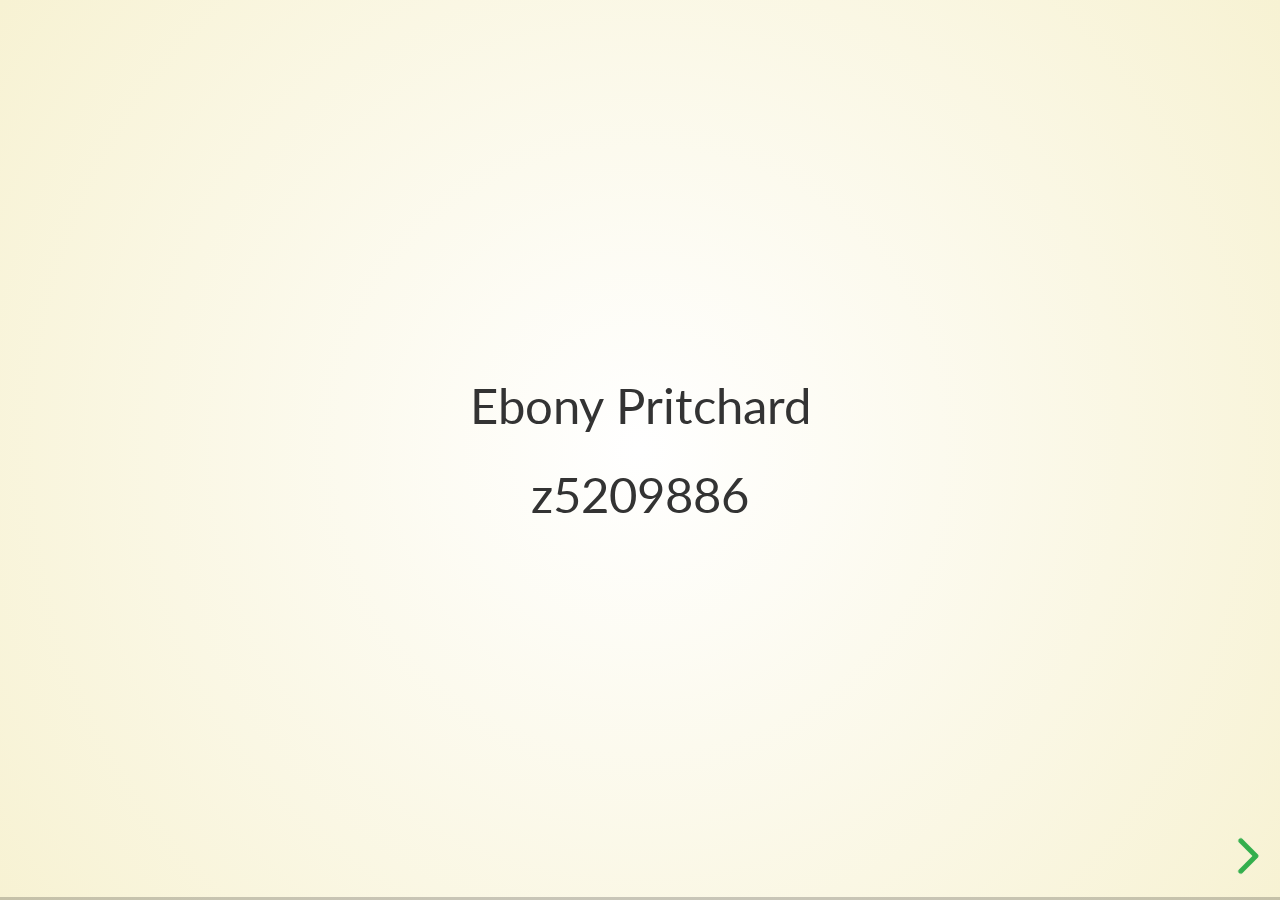
<file: index.html>
<!doctype html>
<html>
	<head>
		<meta charset="utf-8">
		<meta name="viewport" content="width=device-width, initial-scale=1.0, maximum-scale=1.0, user-scalable=no">

		<title>Ebony Pritchard - Presentation</title>

		<link rel="stylesheet" href="css/reveal.css">
		<link rel="stylesheet" href="css/theme/beige.css">

		<!-- Theme used for syntax highlighting of code -->
		<link rel="stylesheet" href="lib/css/zenburn.css">

		<!-- Printing and PDF exports -->
		<script>
			var link = document.createElement( 'link' );
			link.rel = 'stylesheet';
			link.type = 'text/css';
			link.href = window.location.search.match( /print-pdf/gi ) ? 'css/print/pdf.css' : 'css/print/paper.css';
			document.getElementsByTagName( 'head' )[0].appendChild( link );
		</script>

		<style type="text/css">
		.contain{
			background-size: contain !important;
		}
		</style>

	</head>
	<body>
		<div class="reveal">
			<div class="slides">
				<section>
					<p>Ebony Pritchard</p>
					<p>z5209886</p>

				</section>
				<section class="contain" data-background="Images/MoneyShot.png"></section>
				<section>Children Of Men</section>
				<section class="contain" data-background="Images/COM.png"></section>
				<section>Inspiration</section>
				<section class="contain" data-background="Images/COM_INSPO1.jpg"></section>
				<section class="contain" data-background="Images/COM_INSPO2.jpg"></section>
				<section class="contain" data-background="Images/COM_INSPO3.jpg"></section>
				<section>
					<p>Concepts</p>
					<p>Dichotomy of the beautiful and disgusting nature of humanity</p>
				</section>
				<section>Location</section>
				<section>
					
					<a href="#" class="navigate-down">
						<img width="725" height="800" data-src="Images/Map.png" alt="Down arrow">
					</a>

				</section>

				<section class="contain" data-background="Images/3.PNG"></section>

				<section>Floor Plan</section>
				<section class="contain" data-background="Images/Floor Plan2.png"></section>
				<section class="contain" data-background="Images/Floor Plan.png"></section>

				<section>Top View</section>
				<section>
					
					<a href="#" class="navigate-down">
						<img width="750" height="700" data-src="Images/CaptureTop.png" alt="Down arrow">
					</a>

				</section>

				<section>Flowers</section>
				<section class="contain" data-background="Images/Capture.PNG"></section>

				<section>Elevations</section>
				<section class="contain" data-background="Images/CaptureSide3.png"></section>
				<section class="contain" data-background="Images/CaptureSide1.png"></section>
				<section class="contain" data-background="Images/CaptureSide4.png"></section>
				<section class="contain" data-background="Images/Cinema Perspective View.png"></section>

				<section>Sections</section>
				<section class="contain" data-background="Images/Section1.png"></section>

				<section class="contain" data-background="Images/SectionCinema1.png"></section>

				<section class="contain" data-background="Images/SectionCinema.png"></section>

				<section>Final Building</section>
				<section class="contain" data-background="Images/GenRen.png"></section>

				<section class="contain" data-background="Images/MoneyShot.png"></section>

				<section class="contain" data-background="Images/MoneyShot2.png"></section>

			</div>
		</div>

		<script src="lib/js/head.min.js"></script>
		<script src="js/reveal.js"></script>

		<script>
			// More info about config & dependencies:
			// - https://github.com/hakimel/reveal.js#configuration
			// - https://github.com/hakimel/reveal.js#dependencies
			Reveal.initialize({
				dependencies: [
					{ src: 'plugin/markdown/marked.js' },
					{ src: 'plugin/markdown/markdown.js' },
					{ src: 'plugin/notes/notes.js', async: true },
					{ src: 'plugin/highlight/highlight.js', async: true, callback: function() { hljs.initHighlightingOnLoad(); } }
				]
			});
		</script>
	</body>
</html>
</file>
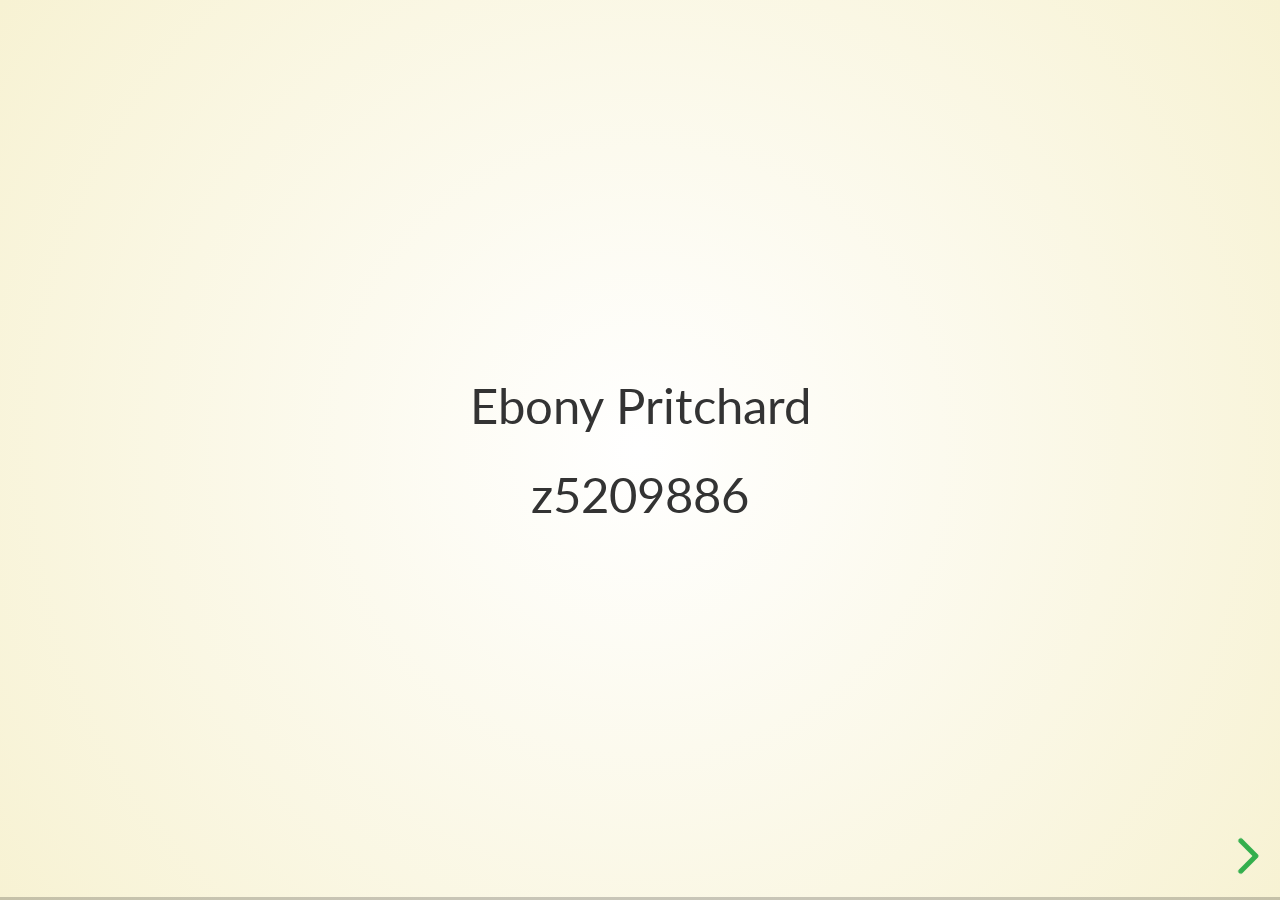
<file: Presentation.html>
<!doctype html>
<html>
	<head>
		<meta charset="utf-8">
		<meta name="viewport" content="width=device-width, initial-scale=1.0, maximum-scale=1.0, user-scalable=no">

		<title>Ebony Pritchard - Presentation</title>

		<link rel="stylesheet" href="css/reveal.css">
		<link rel="stylesheet" href="css/theme/beige.css">

		<!-- Theme used for syntax highlighting of code -->
		<link rel="stylesheet" href="lib/css/zenburn.css">

		<!-- Printing and PDF exports -->
		<script>
			var link = document.createElement( 'link' );
			link.rel = 'stylesheet';
			link.type = 'text/css';
			link.href = window.location.search.match( /print-pdf/gi ) ? 'css/print/pdf.css' : 'css/print/paper.css';
			document.getElementsByTagName( 'head' )[0].appendChild( link );
		</script>

		<style type="text/css">
		.contain{
			background-size: contain !important;
		}
		</style>

	</head>
	<body>
		<div class="reveal">
			<div class="slides">
				<section>
					<p>Ebony Pritchard</p>
					<p>z5209886</p>

				</section>
				<section class="contain" data-background="Images/MoneyShot.png"></section>
				<section>Children Of Men</section>
				<section class="contain" data-background="Images/COM.png"></section>
				<section>Inspiration</section>
				<section class="contain" data-background="Images/COM_INSPO1.jpg"></section>
				<section class="contain" data-background="Images/COM_INSPO2.jpg"></section>
				<section>
					<p>Concepts</p>
					<p>Dichotomy of the beautiful and disgusting nature of humanity</p>
				</section>
				<section>Location</section>
				<section>
					
					<a href="#" class="navigate-down">
						<img width="700" height="800" data-src="Images/Map.png" alt="Down arrow">
					</a>

				</section>

				<section class="contain" data-background="Images/3.png"></section>

				<section>Floor Plan</section>
				<section class="contain" data-background="Images/Floor Plan2.png"></section>
				<section class="contain" data-background="Images/Floor Plan.png"></section>

				<section>Top View</section>
				<section>
					
					<a href="#" class="navigate-down">
						<img width="750" height="700" data-src="Images/CaptureTop.png" alt="Down arrow">
					</a>

				</section>

				<section>Flowers</section>
				<section class="contain" data-background="Images/Capture.png"></section>

				<section>Elevations</section>
				<section class="contain" data-background="Images/CaptureSide3.png"></section>
				<section class="contain" data-background="Images/CaptureSide1.png"></section>
				<section class="contain" data-background="Images/CaptureSide4.png"></section>
				<section class="contain" data-background="Images/Cinema Perspective View.png"></section>

				<section>Sections</section>
				<section class="contain" data-background="Images/Section1.png"></section>

				<section class="contain" data-background="Images/SectionCinema1.png"></section>

				<section class="contain" data-background="Images/SectionCinema.png"></section>

				<section>Final Building</section>
				<section class="contain" data-background="Images/GenRen.png"></section>

				<section class="contain" data-background="Images/MoneyShot.png"></section>

				<section class="contain" data-background="Images/MoneyShot2.png"></section>

			</div>
		</div>

		<script src="lib/js/head.min.js"></script>
		<script src="js/reveal.js"></script>

		<script>
			// More info about config & dependencies:
			// - https://github.com/hakimel/reveal.js#configuration
			// - https://github.com/hakimel/reveal.js#dependencies
			Reveal.initialize({
				dependencies: [
					{ src: 'plugin/markdown/marked.js' },
					{ src: 'plugin/markdown/markdown.js' },
					{ src: 'plugin/notes/notes.js', async: true },
					{ src: 'plugin/highlight/highlight.js', async: true, callback: function() { hljs.initHighlightingOnLoad(); } }
				]
			});
		</script>
	</body>
</html>
</file>
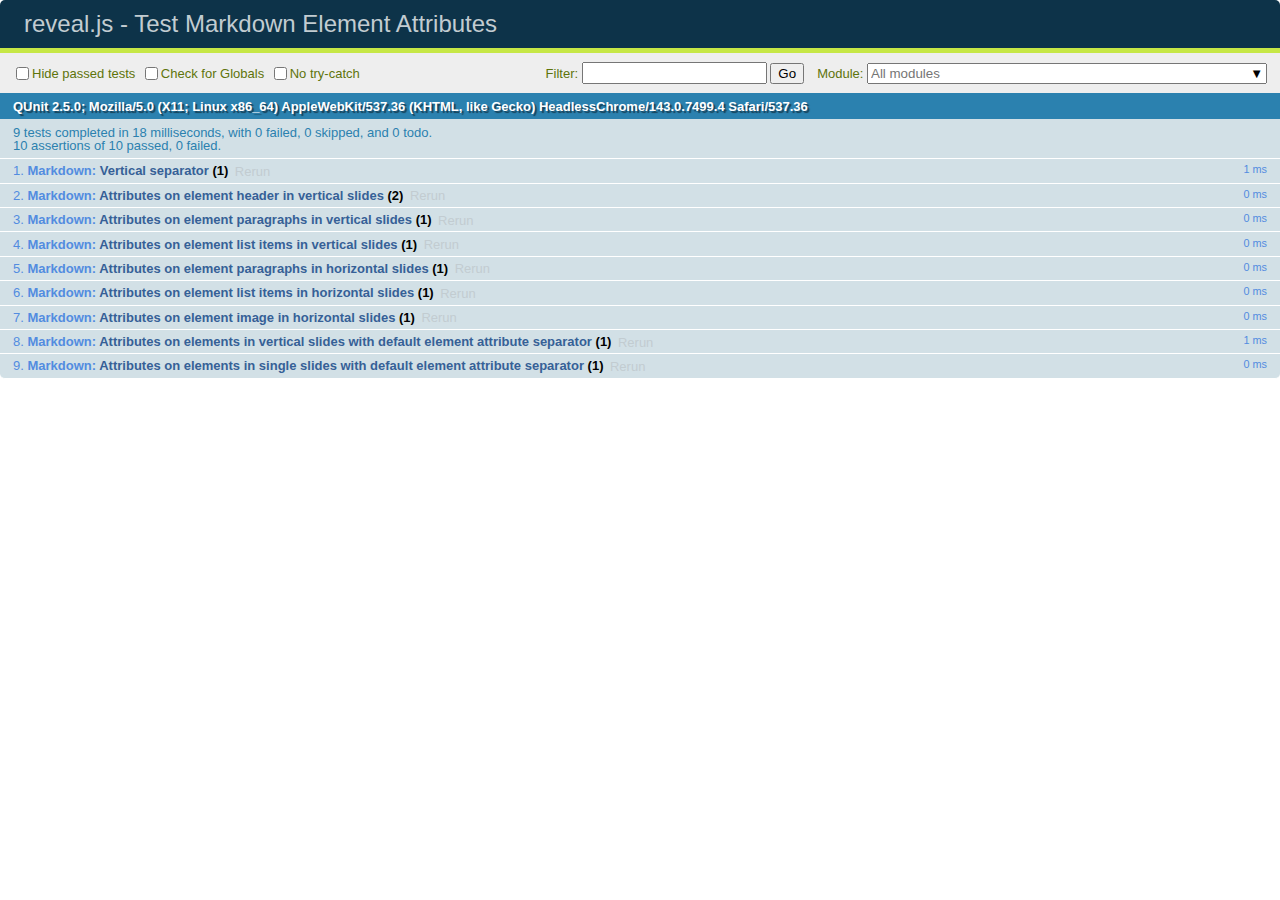
<file: test/test-markdown-element-attributes.html>
<!doctype html>
<html lang="en">

	<head>
		<meta charset="utf-8">

		<title>reveal.js - Test Markdown Element Attributes</title>

		<link rel="stylesheet" href="../css/reveal.css">
		<link rel="stylesheet" href="qunit-2.5.0.css">
	</head>

	<body style="overflow: auto;">

		<div id="qunit"></div>
		<div id="qunit-fixture"></div>

		<div class="reveal" style="display: none;">

			<div class="slides">

				<!-- <section data-markdown="example.md" data-separator="^\n\n\n" data-separator-vertical="^\n\n"></section> -->

				<!-- Slides are separated by newline + three dashes + newline, vertical slides identical but two dashes -->
				<section data-markdown data-separator="^\n---\n$" data-separator-vertical="^\n--\n$" data-element-attributes="{_\s*?([^}]+?)}">>
					<script type="text/template">
						## Slide 1.1
						<!-- {_class="fragment fade-out" data-fragment-index="1"} -->

						--

						## Slide 1.2
						<!-- {_class="fragment shrink"} -->

						Paragraph 1
						<!-- {_class="fragment grow"} -->

						Paragraph 2
						<!-- {_class="fragment grow"} -->

						- list item 1 <!-- {_class="fragment grow"} -->
						- list item 2 <!-- {_class="fragment grow"} -->
						- list item 3 <!-- {_class="fragment grow"} -->


						---

						## Slide 2


						Paragraph 1.2  
						multi-line <!-- {_class="fragment highlight-red"} -->

						Paragraph 2.2 <!-- {_class="fragment highlight-red"} -->

						Paragraph 2.3 <!-- {_class="fragment highlight-red"} -->

						Paragraph 2.4 <!-- {_class="fragment highlight-red"} -->

						- list item 1 <!-- {_class="fragment highlight-green"} -->
						- list item 2<!-- {_class="fragment highlight-green"} -->
						- list item 3<!-- {_class="fragment highlight-green"} -->
						- list item 4
						<!-- {_class="fragment highlight-green"} -->
						- list item 5<!-- {_class="fragment highlight-green"} -->

						Test

						![Example Picture](examples/assets/image2.png)
						<!-- {_class="reveal stretch"} -->

					</script>
				</section>



				<section 	data-markdown data-separator="^\n\n\n"
									data-separator-vertical="^\n\n"
									data-separator-notes="^Note:"
									data-charset="utf-8">
					<script type="text/template">
						# Test attributes in Markdown with default separator
						## Slide 1 Def <!-- .element: class="fragment highlight-red" data-fragment-index="1" -->


						## Slide 2 Def
						<!-- .element: class="fragment highlight-red" -->

					</script>
				</section>

				<section data-markdown>
				  <script type="text/template">
					## Hello world
					A paragraph
					<!-- .element: class="fragment highlight-blue" -->
				  </script>
				</section>

				<section data-markdown>
				  <script type="text/template">
					## Hello world

					Multiple  
					Line
					<!-- .element: class="fragment highlight-blue" -->
				  </script>
				</section>

				<section data-markdown>
				  <script type="text/template">
					## Hello world

					Test<!-- .element: class="fragment highlight-blue" -->

					More Test
				  </script>
				</section>


			</div>

		</div>

		<script src="../lib/js/head.min.js"></script>
		<script src="../js/reveal.js"></script>
		<script src="../plugin/markdown/marked.js"></script>
		<script src="../plugin/markdown/markdown.js"></script>
		<script src="qunit-2.5.0.js"></script>

		<script src="test-markdown-element-attributes.js"></script>

	</body>
</html>
</file>
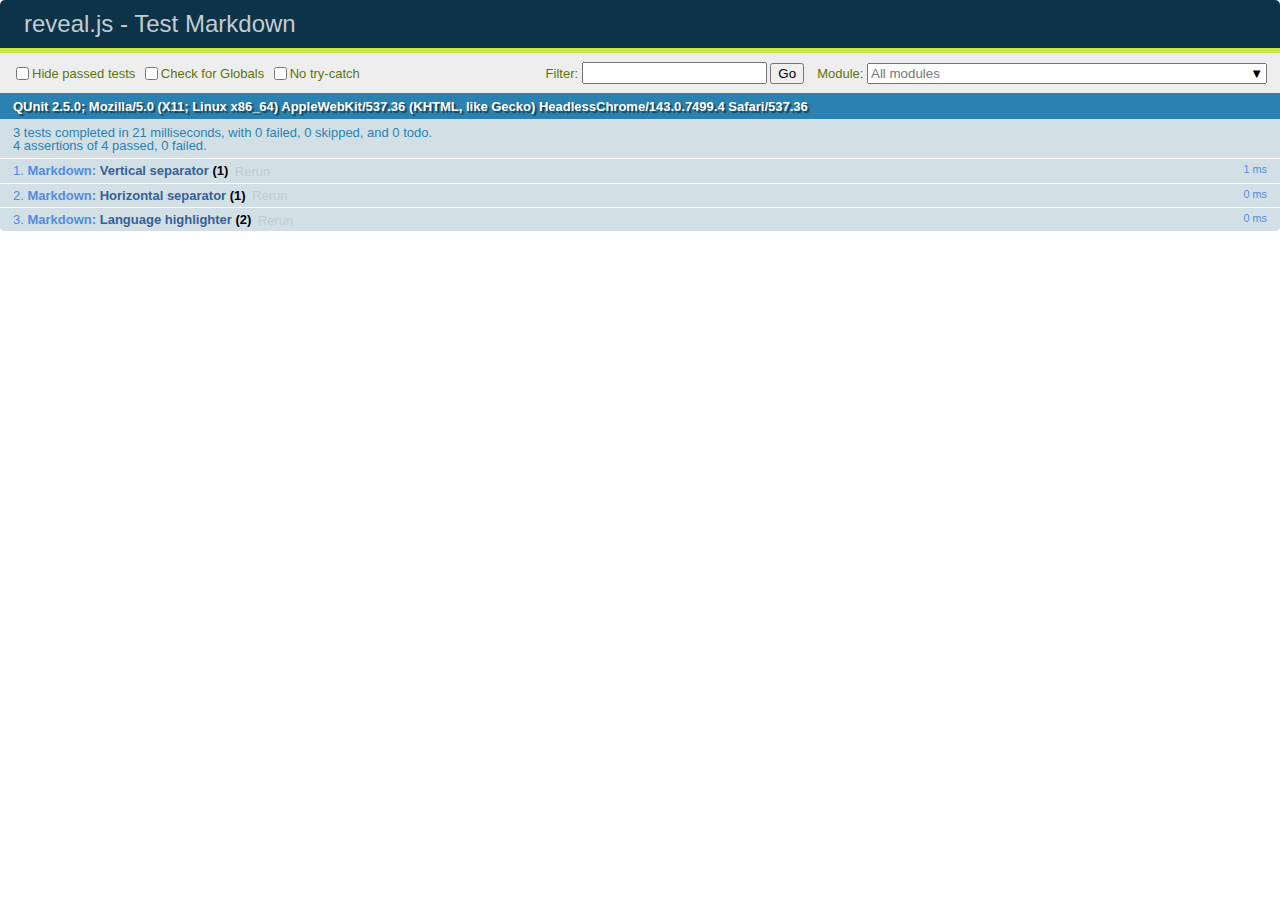
<file: test/test-markdown-external.html>
<!doctype html>
<html lang="en">

	<head>
		<meta charset="utf-8">

		<title>reveal.js - Test Markdown</title>

		<link rel="stylesheet" href="../css/reveal.css">
		<link rel="stylesheet" href="qunit-2.5.0.css">
	</head>

	<body style="overflow: auto;">

		<div id="qunit"></div>
  		<div id="qunit-fixture"></div>

		<div class="reveal" style="display: none;">

			<div class="slides">
				<section data-markdown="simple.md" data-separator="^\r?\n\r?\n\r?\n" data-separator-vertical="^\r?\n\r?\n"></section>
			</div>

		</div>

		<script src="../lib/js/head.min.js"></script>
		<script src="../js/reveal.js"></script>
		<script src="../plugin/highlight/highlight.js"></script>
		<script src="../plugin/markdown/marked.js"></script>
		<script src="../plugin/markdown/markdown.js"></script>
		<script src="qunit-2.5.0.js"></script>

		<script src="test-markdown-external.js"></script>

	</body>
</html>
</file>
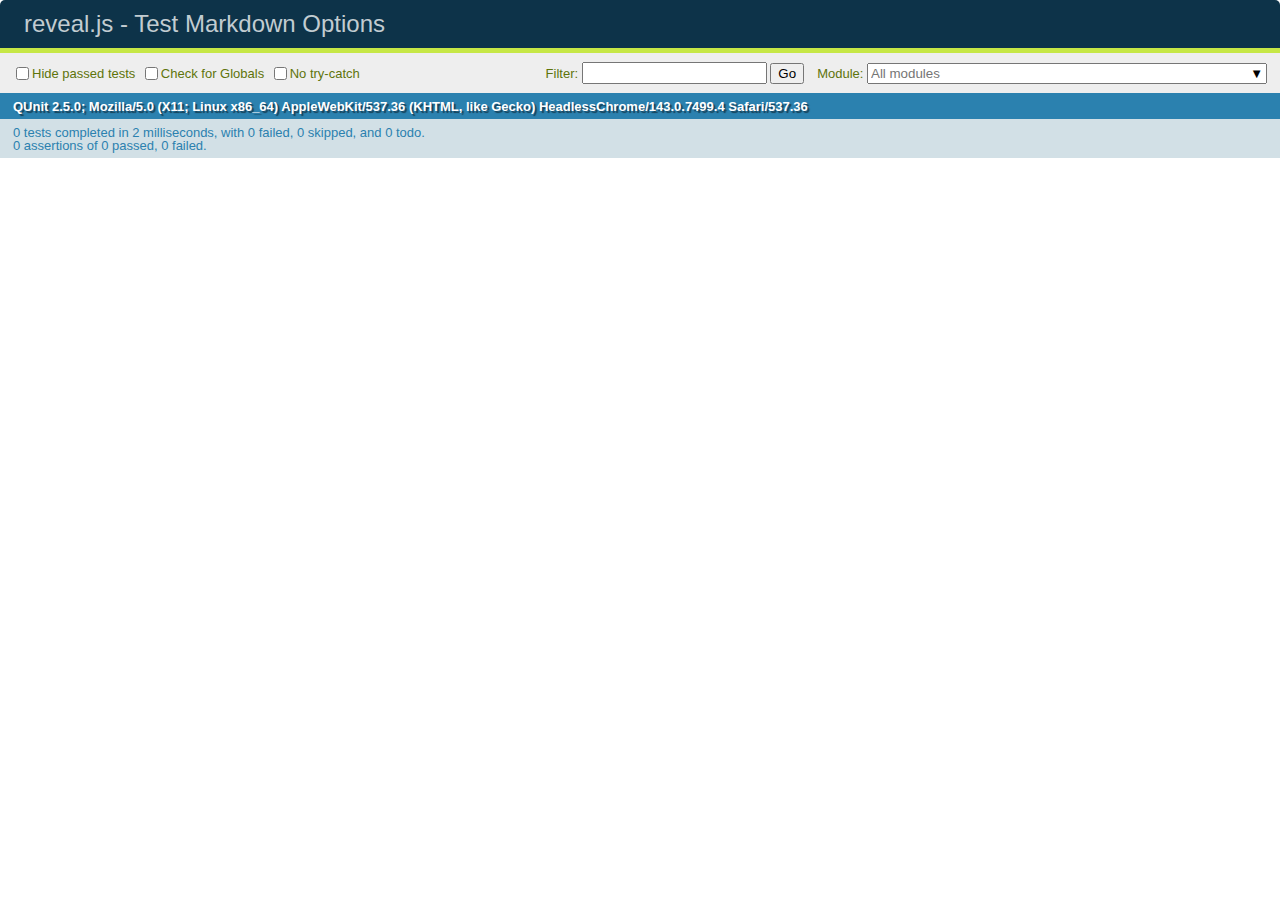
<file: test/test-markdown-options.html>
<!doctype html>
<html lang="en">

	<head>
		<meta charset="utf-8">

		<title>reveal.js - Test Markdown Options</title>

		<link rel="stylesheet" href="../css/reveal.css">
		<link rel="stylesheet" href="qunit-2.5.0.css">
	</head>

	<body style="overflow: auto;">

		<div id="qunit"></div>
		<div id="qunit-fixture"></div>

		<div class="reveal" style="display: none;">

			<div class="slides">

				<section data-markdown>
					<script type="text/template">
						## Testing Markdown Options

						This "slide" should contain 'smart' quotes.
					</script>
				</section>

			</div>

		</div>

		<script src="../lib/js/head.min.js"></script>
		<script src="../js/reveal.js"></script>
		<script src="qunit-2.5.0.js"></script>

		<script src="test-markdown-options.js"></script>

	</body>
</html>
</file>
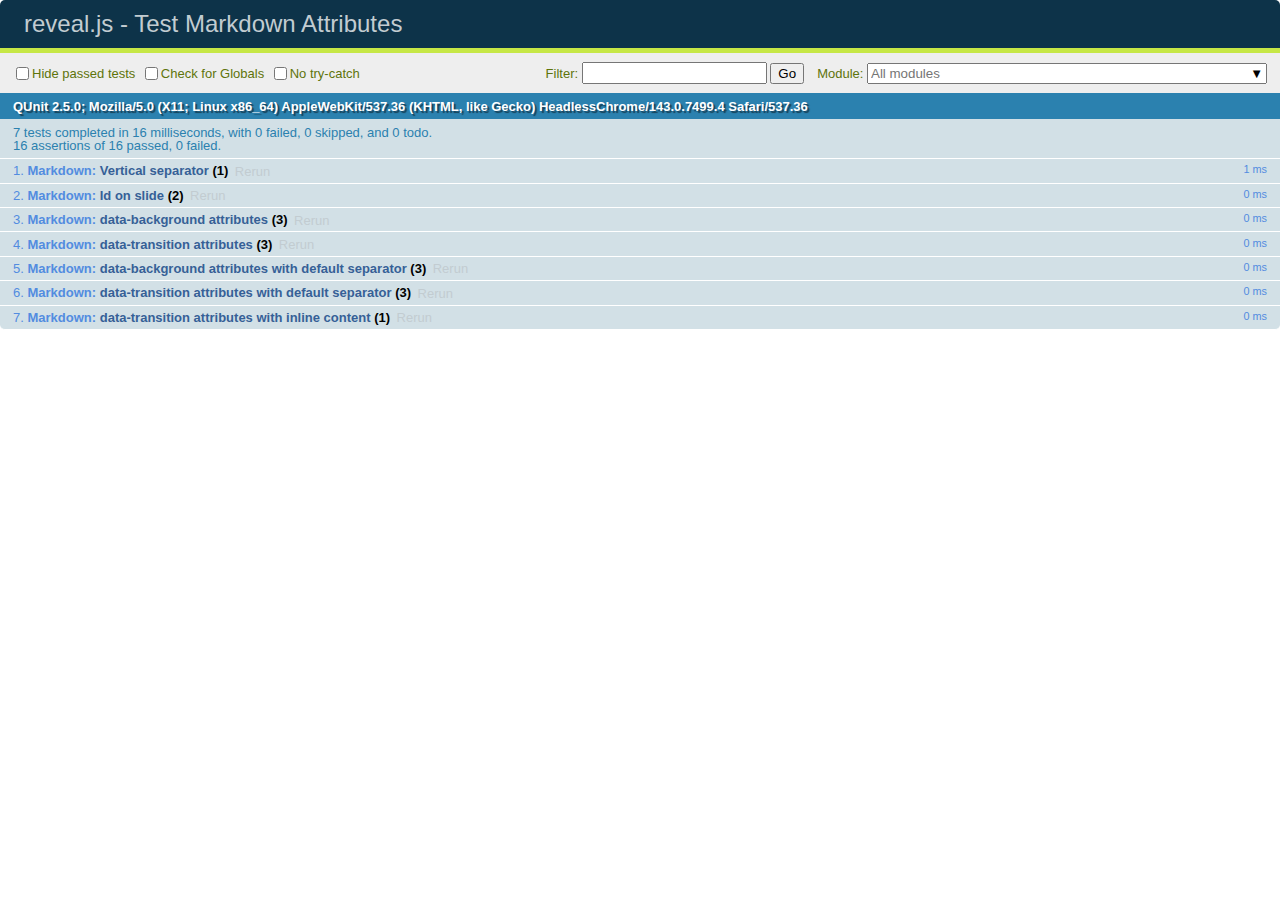
<file: test/test-markdown-slide-attributes.html>
<!doctype html>
<html lang="en">

	<head>
		<meta charset="utf-8">

		<title>reveal.js - Test Markdown Attributes</title>

		<link rel="stylesheet" href="../css/reveal.css">
		<link rel="stylesheet" href="qunit-2.5.0.css">
	</head>

	<body style="overflow: auto;">

		<div id="qunit"></div>
		<div id="qunit-fixture"></div>

		<div class="reveal" style="display: none;">

			<div class="slides">

				<!-- <section data-markdown="example.md" data-separator="^\n\n\n" data-separator-vertical="^\n\n"></section> -->

				<!-- Slides are separated by three lines, vertical slides by two lines, attributes are one any line starting with (spaces and) two dashes -->
				<section 	data-markdown data-separator="^\n\n\n"
									data-separator-vertical="^\n\n"
									data-separator-notes="^Note:"
									data-attributes="--\s(.*?)$"
									data-charset="utf-8">
					<script type="text/template">
						# Test attributes in Markdown
						## Slide 1



						## Slide 2
						<!-- -- id="slide2" data-transition="zoom" data-background="#A0C66B" -->


						## Slide 2.1
						<!-- -- data-background="#ff0000" data-transition="fade" -->


						## Slide 2.2
						[Link to Slide2](#/slide2)



						## Slide 3
						<!-- -- data-transition="zoom" data-background="#C6916B" -->



						## Slide 4
					</script>
				</section>

				<section 	data-markdown data-separator="^\n\n\n"
									data-separator-vertical="^\n\n"
									data-separator-notes="^Note:"
									data-charset="utf-8">
					<script type="text/template">
						# Test attributes in Markdown with default separator
						## Slide 1 Def



						## Slide 2 Def
						<!-- .slide: id="slide2def" data-transition="concave" data-background="#A7C66B" -->


						## Slide 2.1 Def
						<!-- .slide: data-background="#f70000" data-transition="page" -->


						## Slide 2.2 Def
						[Link to Slide2](#/slide2def)



						## Slide 3 Def
						<!-- .slide: data-transition="concave" data-background="#C7916B" -->



						## Slide 4
					</script>
				</section>

				<section data-markdown>
					<script type="text/template">
						<!-- .slide: data-background="#ff0000" -->
						## Hello world
					</script>
				</section>

				<section data-markdown>
					<script type="text/template">
						## Hello world
						<!-- .slide: data-background="#ff0000" -->
					</script>
				</section>

				<section data-markdown>
					<script type="text/template">
						## Hello world

						Test
						<!-- .slide: data-background="#ff0000" -->

						More Test
					</script>
				</section>

			</div>

		</div>

		<script src="../lib/js/head.min.js"></script>
		<script src="../js/reveal.js"></script>
		<script src="../plugin/markdown/marked.js"></script>
		<script src="../plugin/markdown/markdown.js"></script>
		<script src="qunit-2.5.0.js"></script>

		<script src="test-markdown-slide-attributes.js"></script>

	</body>
</html>
</file>
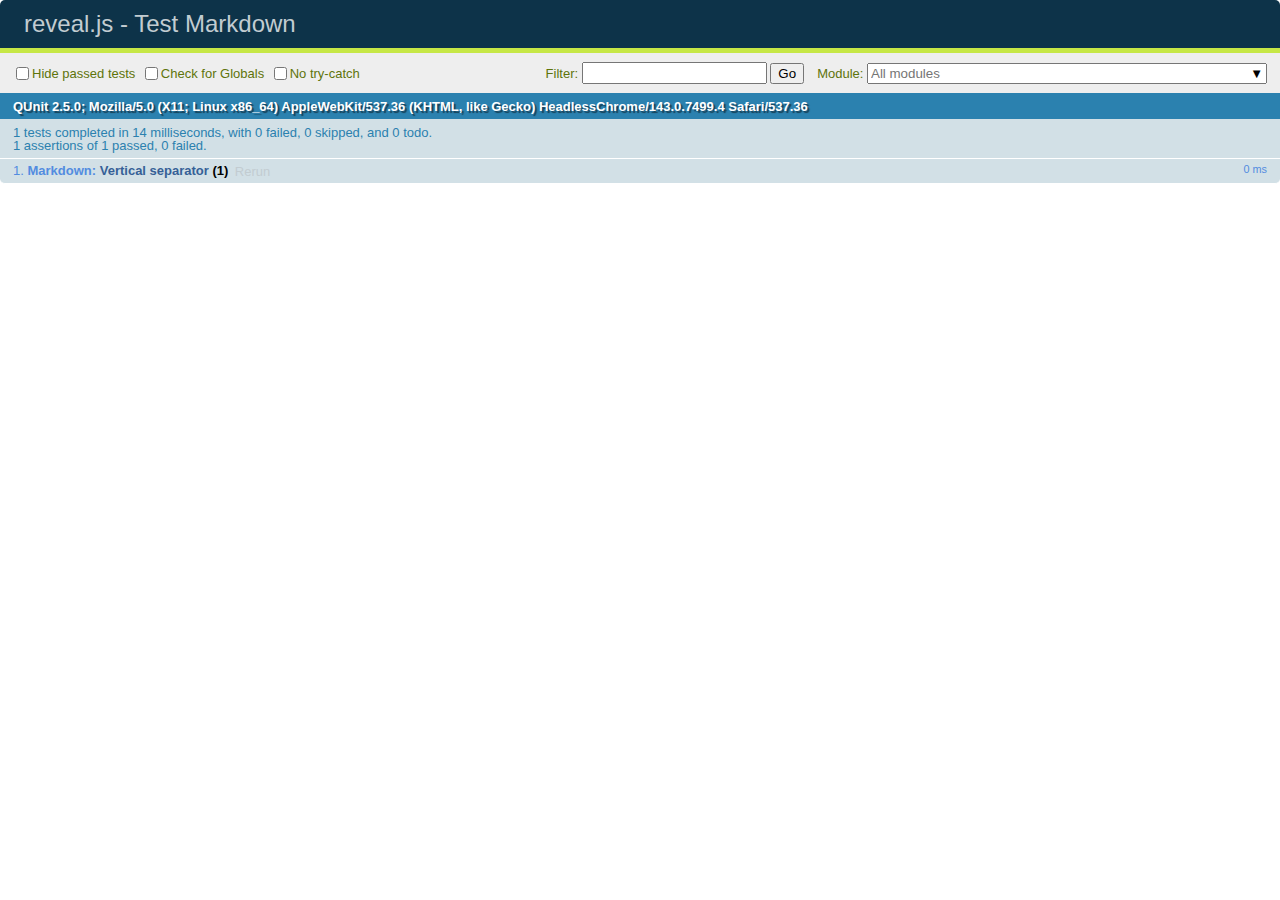
<file: test/test-markdown.html>
<!doctype html>
<html lang="en">

	<head>
		<meta charset="utf-8">

		<title>reveal.js - Test Markdown</title>

		<link rel="stylesheet" href="../css/reveal.css">
		<link rel="stylesheet" href="qunit-2.5.0.css">
	</head>

	<body style="overflow: auto;">

		<div id="qunit"></div>
		<div id="qunit-fixture"></div>

		<div class="reveal" style="display: none;">

			<div class="slides">

				<!-- <section data-markdown="example.md" data-separator="^\n\n\n" data-separator-vertical="^\n\n"></section> -->

				<!-- Slides are separated by newline + three dashes + newline, vertical slides identical but two dashes -->
				<section data-markdown data-separator="^\n---\n$" data-separator-vertical="^\n--\n$">
					<script type="text/template">
						## Slide 1.1

						--

						## Slide 1.2

						---

						## Slide 2
					</script>
				</section>

			</div>

		</div>

		<script src="../lib/js/head.min.js"></script>
		<script src="../js/reveal.js"></script>
		<script src="../plugin/markdown/marked.js"></script>
		<script src="../plugin/markdown/markdown.js"></script>
		<script src="qunit-2.5.0.js"></script>

		<script src="test-markdown.js"></script>

	</body>
</html>
</file>
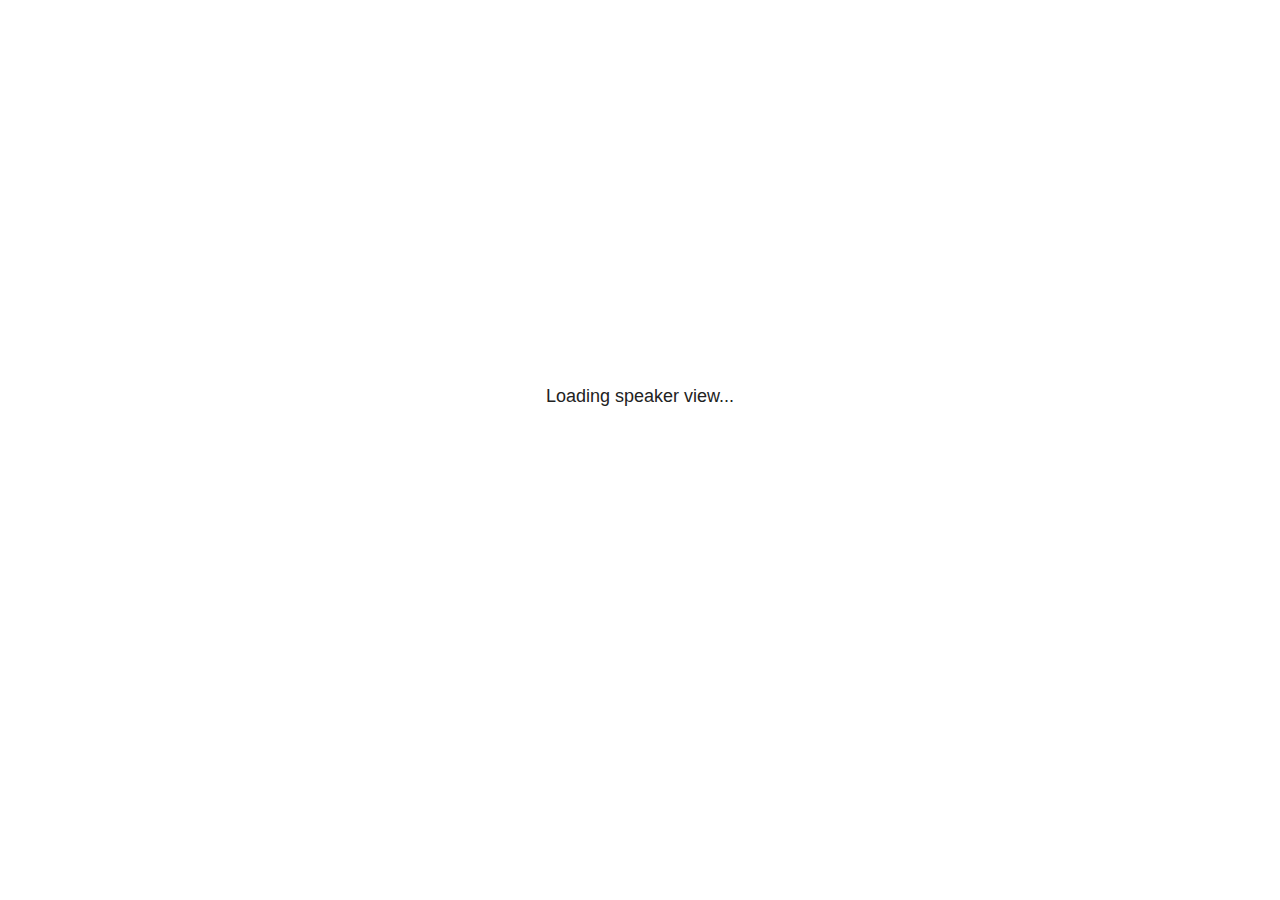
<file: plugin/notes/notes.html>
<!doctype html>
<html lang="en">
	<head>
		<meta charset="utf-8">

		<title>reveal.js - Slide Notes</title>

		<style>
			body {
				font-family: Helvetica;
				font-size: 18px;
			}

			#current-slide,
			#upcoming-slide,
			#speaker-controls {
				padding: 6px;
				box-sizing: border-box;
				-moz-box-sizing: border-box;
			}

			#current-slide iframe,
			#upcoming-slide iframe {
				width: 100%;
				height: 100%;
				border: 1px solid #ddd;
			}

			#current-slide .label,
			#upcoming-slide .label {
				position: absolute;
				top: 10px;
				left: 10px;
				z-index: 2;
			}

			#connection-status {
				position: absolute;
				top: 0;
				left: 0;
				width: 100%;
				height: 100%;
				z-index: 20;
				padding: 30% 20% 20% 20%;
				font-size: 18px;
				color: #222;
				background: #fff;
				text-align: center;
				box-sizing: border-box;
				line-height: 1.4;
			}

			.overlay-element {
				height: 34px;
				line-height: 34px;
				padding: 0 10px;
				text-shadow: none;
				background: rgba( 220, 220, 220, 0.8 );
				color: #222;
				font-size: 14px;
			}

			.overlay-element.interactive:hover {
				background: rgba( 220, 220, 220, 1 );
			}

			#current-slide {
				position: absolute;
				width: 60%;
				height: 100%;
				top: 0;
				left: 0;
				padding-right: 0;
			}

			#upcoming-slide {
				position: absolute;
				width: 40%;
				height: 40%;
				right: 0;
				top: 0;
			}

			/* Speaker controls */
			#speaker-controls {
				position: absolute;
				top: 40%;
				right: 0;
				width: 40%;
				height: 60%;
				overflow: auto;
				font-size: 18px;
			}

				.speaker-controls-time.hidden,
				.speaker-controls-notes.hidden {
					display: none;
				}

				.speaker-controls-time .label,
				.speaker-controls-pace .label,
				.speaker-controls-notes .label {
					text-transform: uppercase;
					font-weight: normal;
					font-size: 0.66em;
					color: #666;
					margin: 0;
				}

				.speaker-controls-time, .speaker-controls-pace {
					border-bottom: 1px solid rgba( 200, 200, 200, 0.5 );
					margin-bottom: 10px;
					padding: 10px 16px;
					padding-bottom: 20px;
					cursor: pointer;
				}

				.speaker-controls-time .reset-button {
					opacity: 0;
					float: right;
					color: #666;
					text-decoration: none;
				}
				.speaker-controls-time:hover .reset-button {
					opacity: 1;
				}

				.speaker-controls-time .timer,
				.speaker-controls-time .clock {
					width: 50%;
				}

				.speaker-controls-time .timer,
				.speaker-controls-time .clock,
				.speaker-controls-time .pacing .hours-value,
				.speaker-controls-time .pacing .minutes-value,
				.speaker-controls-time .pacing .seconds-value {
					font-size: 1.9em;
				}

				.speaker-controls-time .timer {
					float: left;
				}

				.speaker-controls-time .clock {
					float: right;
					text-align: right;
				}

				.speaker-controls-time span.mute {
					opacity: 0.3;
				}

				.speaker-controls-time .pacing-title {
					margin-top: 5px;
				}

				.speaker-controls-time .pacing.ahead {
					color: blue;
				}

				.speaker-controls-time .pacing.on-track {
					color: green;
				}

				.speaker-controls-time .pacing.behind {
					color: red;
				}

				.speaker-controls-notes {
					padding: 10px 16px;
				}

				.speaker-controls-notes .value {
					margin-top: 5px;
					line-height: 1.4;
					font-size: 1.2em;
				}

			/* Layout selector */
			#speaker-layout {
				position: absolute;
				top: 10px;
				right: 10px;
				color: #222;
				z-index: 10;
			}
				#speaker-layout select {
					position: absolute;
					width: 100%;
					height: 100%;
					top: 0;
					left: 0;
					border: 0;
					box-shadow: 0;
					cursor: pointer;
					opacity: 0;

					font-size: 1em;
					background-color: transparent;

					-moz-appearance: none;
					-webkit-appearance: none;
					-webkit-tap-highlight-color: rgba(0, 0, 0, 0);
				}

				#speaker-layout select:focus {
					outline: none;
					box-shadow: none;
				}

			.clear {
				clear: both;
			}

			/* Speaker layout: Wide */
			body[data-speaker-layout="wide"] #current-slide,
			body[data-speaker-layout="wide"] #upcoming-slide {
				width: 50%;
				height: 45%;
				padding: 6px;
			}

			body[data-speaker-layout="wide"] #current-slide {
				top: 0;
				left: 0;
			}

			body[data-speaker-layout="wide"] #upcoming-slide {
				top: 0;
				left: 50%;
			}

			body[data-speaker-layout="wide"] #speaker-controls {
				top: 45%;
				left: 0;
				width: 100%;
				height: 50%;
				font-size: 1.25em;
			}

			/* Speaker layout: Tall */
			body[data-speaker-layout="tall"] #current-slide,
			body[data-speaker-layout="tall"] #upcoming-slide {
				width: 45%;
				height: 50%;
				padding: 6px;
			}

			body[data-speaker-layout="tall"] #current-slide {
				top: 0;
				left: 0;
			}

			body[data-speaker-layout="tall"] #upcoming-slide {
				top: 50%;
				left: 0;
			}

			body[data-speaker-layout="tall"] #speaker-controls {
				padding-top: 40px;
				top: 0;
				left: 45%;
				width: 55%;
				height: 100%;
				font-size: 1.25em;
			}

			/* Speaker layout: Notes only */
			body[data-speaker-layout="notes-only"] #current-slide,
			body[data-speaker-layout="notes-only"] #upcoming-slide {
				display: none;
			}

			body[data-speaker-layout="notes-only"] #speaker-controls {
				padding-top: 40px;
				top: 0;
				left: 0;
				width: 100%;
				height: 100%;
				font-size: 1.25em;
			}

			@media screen and (max-width: 1080px) {
				body[data-speaker-layout="default"] #speaker-controls {
					font-size: 16px;
				}
			}

			@media screen and (max-width: 900px) {
				body[data-speaker-layout="default"] #speaker-controls {
					font-size: 14px;
				}
			}

			@media screen and (max-width: 800px) {
				body[data-speaker-layout="default"] #speaker-controls {
					font-size: 12px;
				}
			}

		</style>
	</head>

	<body>

		<div id="connection-status">Loading speaker view...</div>

		<div id="current-slide"></div>
		<div id="upcoming-slide"><span class="overlay-element label">Upcoming</span></div>
		<div id="speaker-controls">
			<div class="speaker-controls-time">
				<h4 class="label">Time <span class="reset-button">Click to Reset</span></h4>
				<div class="clock">
					<span class="clock-value">0:00 AM</span>
				</div>
				<div class="timer">
					<span class="hours-value">00</span><span class="minutes-value">:00</span><span class="seconds-value">:00</span>
				</div>
				<div class="clear"></div>

				<h4 class="label pacing-title" style="display: none">Pacing – Time to finish current slide</h4>
				<div class="pacing" style="display: none">
					<span class="hours-value">00</span><span class="minutes-value">:00</span><span class="seconds-value">:00</span>
				</div>
			</div>

			<div class="speaker-controls-notes hidden">
				<h4 class="label">Notes</h4>
				<div class="value"></div>
			</div>
		</div>
		<div id="speaker-layout" class="overlay-element interactive">
			<span class="speaker-layout-label"></span>
			<select class="speaker-layout-dropdown"></select>
		</div>

		<script src="../../plugin/markdown/marked.js"></script>
		<script>

			(function() {

				var notes,
					notesValue,
					currentState,
					currentSlide,
					upcomingSlide,
					layoutLabel,
					layoutDropdown,
					connected = false;

				var SPEAKER_LAYOUTS = {
					'default': 'Default',
					'wide': 'Wide',
					'tall': 'Tall',
					'notes-only': 'Notes only'
				};

				setupLayout();

				var connectionStatus = document.querySelector( '#connection-status' );
				var connectionTimeout = setTimeout( function() {
					connectionStatus.innerHTML = 'Error connecting to main window.<br>Please try closing and reopening the speaker view.';
				}, 5000 );

				window.addEventListener( 'message', function( event ) {

					clearTimeout( connectionTimeout );
					connectionStatus.style.display = 'none';

					var data = JSON.parse( event.data );

					// The overview mode is only useful to the reveal.js instance
					// where navigation occurs so we don't sync it
					if( data.state ) delete data.state.overview;

					// Messages sent by the notes plugin inside of the main window
					if( data && data.namespace === 'reveal-notes' ) {
						if( data.type === 'connect' ) {
							handleConnectMessage( data );
						}
						else if( data.type === 'state' ) {
							handleStateMessage( data );
						}
					}
					// Messages sent by the reveal.js inside of the current slide preview
					else if( data && data.namespace === 'reveal' ) {
						if( /ready/.test( data.eventName ) ) {
							// Send a message back to notify that the handshake is complete
							window.opener.postMessage( JSON.stringify({ namespace: 'reveal-notes', type: 'connected'} ), '*' );
						}
						else if( /slidechanged|fragmentshown|fragmenthidden|paused|resumed/.test( data.eventName ) && currentState !== JSON.stringify( data.state ) ) {

							window.opener.postMessage( JSON.stringify({ method: 'setState', args: [ data.state ]} ), '*' );

						}
					}

				} );

				/**
				 * Called when the main window is trying to establish a
				 * connection.
				 */
				function handleConnectMessage( data ) {

					if( connected === false ) {
						connected = true;

						setupIframes( data );
						setupKeyboard();
						setupNotes();
						setupTimer();
					}

				}

				/**
				 * Called when the main window sends an updated state.
				 */
				function handleStateMessage( data ) {

					// Store the most recently set state to avoid circular loops
					// applying the same state
					currentState = JSON.stringify( data.state );

					// No need for updating the notes in case of fragment changes
					if ( data.notes ) {
						notes.classList.remove( 'hidden' );
						notesValue.style.whiteSpace = data.whitespace;
						if( data.markdown ) {
							notesValue.innerHTML = marked( data.notes );
						}
						else {
							notesValue.innerHTML = data.notes;
						}
					}
					else {
						notes.classList.add( 'hidden' );
					}

					// Update the note slides
					currentSlide.contentWindow.postMessage( JSON.stringify({ method: 'setState', args: [ data.state ] }), '*' );
					upcomingSlide.contentWindow.postMessage( JSON.stringify({ method: 'setState', args: [ data.state ] }), '*' );
					upcomingSlide.contentWindow.postMessage( JSON.stringify({ method: 'next' }), '*' );

				}

				// Limit to max one state update per X ms
				handleStateMessage = debounce( handleStateMessage, 200 );

				/**
				 * Forward keyboard events to the current slide window.
				 * This enables keyboard events to work even if focus
				 * isn't set on the current slide iframe.
				 *
				 * Block F5 default handling, it reloads and disconnects
				 * the speaker notes window.
				 */
				function setupKeyboard() {

					document.addEventListener( 'keydown', function( event ) {
						if( event.keyCode === 116 || ( event.metaKey && event.keyCode === 82 ) ) {
							event.preventDefault();
							return false;
						}
						currentSlide.contentWindow.postMessage( JSON.stringify({ method: 'triggerKey', args: [ event.keyCode ] }), '*' );
					} );

				}

				/**
				 * Creates the preview iframes.
				 */
				function setupIframes( data ) {

					var params = [
						'receiver',
						'progress=false',
						'history=false',
						'transition=none',
						'autoSlide=0',
						'backgroundTransition=none'
					].join( '&' );

					var urlSeparator = /\?/.test(data.url) ? '&' : '?';
					var hash = '#/' + data.state.indexh + '/' + data.state.indexv;
					var currentURL = data.url + urlSeparator + params + '&postMessageEvents=true' + hash;
					var upcomingURL = data.url + urlSeparator + params + '&controls=false' + hash;

					currentSlide = document.createElement( 'iframe' );
					currentSlide.setAttribute( 'width', 1280 );
					currentSlide.setAttribute( 'height', 1024 );
					currentSlide.setAttribute( 'src', currentURL );
					document.querySelector( '#current-slide' ).appendChild( currentSlide );

					upcomingSlide = document.createElement( 'iframe' );
					upcomingSlide.setAttribute( 'width', 640 );
					upcomingSlide.setAttribute( 'height', 512 );
					upcomingSlide.setAttribute( 'src', upcomingURL );
					document.querySelector( '#upcoming-slide' ).appendChild( upcomingSlide );

				}

				/**
				 * Setup the notes UI.
				 */
				function setupNotes() {

					notes = document.querySelector( '.speaker-controls-notes' );
					notesValue = document.querySelector( '.speaker-controls-notes .value' );

				}

				function getTimings() {

					var slides = Reveal.getSlides();
					var defaultTiming = Reveal.getConfig().defaultTiming;
					if (defaultTiming == null) {
						return null;
					}
					var timings = [];
					for ( var i in slides ) {
						var slide = slides[i];
						var timing = defaultTiming;
						if( slide.hasAttribute( 'data-timing' )) {
							var t = slide.getAttribute( 'data-timing' );
							timing = parseInt(t);
							if( isNaN(timing) ) {
								console.warn("Could not parse timing '" + t + "' of slide " + i + "; using default of " + defaultTiming);
								timing = defaultTiming;
							}
						}
						timings.push(timing);
					}
					return timings;

				}

				/**
				 * Return the number of seconds allocated for presenting
				 * all slides up to and including this one.
				 */
				function getTimeAllocated(timings) {

					var slides = Reveal.getSlides();
					var allocated = 0;
					var currentSlide = Reveal.getSlidePastCount();
					for (var i in slides.slice(0, currentSlide + 1)) {
						allocated += timings[i];
					}
					return allocated;

				}

				/**
				 * Create the timer and clock and start updating them
				 * at an interval.
				 */
				function setupTimer() {

					var start = new Date(),
					timeEl = document.querySelector( '.speaker-controls-time' ),
					clockEl = timeEl.querySelector( '.clock-value' ),
					hoursEl = timeEl.querySelector( '.hours-value' ),
					minutesEl = timeEl.querySelector( '.minutes-value' ),
					secondsEl = timeEl.querySelector( '.seconds-value' ),
					pacingTitleEl = timeEl.querySelector( '.pacing-title' ),
					pacingEl = timeEl.querySelector( '.pacing' ),
					pacingHoursEl = pacingEl.querySelector( '.hours-value' ),
					pacingMinutesEl = pacingEl.querySelector( '.minutes-value' ),
					pacingSecondsEl = pacingEl.querySelector( '.seconds-value' );

					var timings = getTimings();
					if (timings !== null) {
						pacingTitleEl.style.removeProperty('display');
						pacingEl.style.removeProperty('display');
					}

					function _displayTime( hrEl, minEl, secEl, time) {

						var sign = Math.sign(time) == -1 ? "-" : "";
						time = Math.abs(Math.round(time / 1000));
						var seconds = time % 60;
						var minutes = Math.floor( time / 60 ) % 60 ;
						var hours = Math.floor( time / ( 60 * 60 )) ;
						hrEl.innerHTML = sign + zeroPadInteger( hours );
						if (hours == 0) {
							hrEl.classList.add( 'mute' );
						}
						else {
							hrEl.classList.remove( 'mute' );
						}
						minEl.innerHTML = ':' + zeroPadInteger( minutes );
						if (hours == 0 && minutes == 0) {
							minEl.classList.add( 'mute' );
						}
						else {
							minEl.classList.remove( 'mute' );
						}
						secEl.innerHTML = ':' + zeroPadInteger( seconds );
					}

					function _updateTimer() {

						var diff, hours, minutes, seconds,
						now = new Date();

						diff = now.getTime() - start.getTime();

						clockEl.innerHTML = now.toLocaleTimeString( 'en-US', { hour12: true, hour: '2-digit', minute:'2-digit' } );
						_displayTime( hoursEl, minutesEl, secondsEl, diff );
						if (timings !== null) {
							_updatePacing(diff);
						}

					}

					function _updatePacing(diff) {

						var slideEndTiming = getTimeAllocated(timings) * 1000;
						var currentSlide = Reveal.getSlidePastCount();
						var currentSlideTiming = timings[currentSlide] * 1000;
						var timeLeftCurrentSlide = slideEndTiming - diff;
						if (timeLeftCurrentSlide < 0) {
							pacingEl.className = 'pacing behind';
						}
						else if (timeLeftCurrentSlide < currentSlideTiming) {
							pacingEl.className = 'pacing on-track';
						}
						else {
							pacingEl.className = 'pacing ahead';
						}
						_displayTime( pacingHoursEl, pacingMinutesEl, pacingSecondsEl, timeLeftCurrentSlide );

					}

					// Update once directly
					_updateTimer();

					// Then update every second
					setInterval( _updateTimer, 1000 );

					function _resetTimer() {

						if (timings == null) {
							start = new Date();
						}
						else {
							// Reset timer to beginning of current slide
							var slideEndTiming = getTimeAllocated(timings) * 1000;
							var currentSlide = Reveal.getSlidePastCount();
							var currentSlideTiming = timings[currentSlide] * 1000;
							var previousSlidesTiming = slideEndTiming - currentSlideTiming;
							var now = new Date();
							start = new Date(now.getTime() - previousSlidesTiming);
						}
						_updateTimer();

					}

					timeEl.addEventListener( 'click', function() {
						_resetTimer();
						return false;
					} );

				}

				/**
				 * Sets up the speaker view layout and layout selector.
				 */
				function setupLayout() {

					layoutDropdown = document.querySelector( '.speaker-layout-dropdown' );
					layoutLabel = document.querySelector( '.speaker-layout-label' );

					// Render the list of available layouts
					for( var id in SPEAKER_LAYOUTS ) {
						var option = document.createElement( 'option' );
						option.setAttribute( 'value', id );
						option.textContent = SPEAKER_LAYOUTS[ id ];
						layoutDropdown.appendChild( option );
					}

					// Monitor the dropdown for changes
					layoutDropdown.addEventListener( 'change', function( event ) {

						setLayout( layoutDropdown.value );

					}, false );

					// Restore any currently persisted layout
					setLayout( getLayout() );

				}

				/**
				 * Sets a new speaker view layout. The layout is persisted
				 * in local storage.
				 */
				function setLayout( value ) {

					var title = SPEAKER_LAYOUTS[ value ];

					layoutLabel.innerHTML = 'Layout' + ( title ? ( ': ' + title ) : '' );
					layoutDropdown.value = value;

					document.body.setAttribute( 'data-speaker-layout', value );

					// Persist locally
					if( supportsLocalStorage() ) {
						window.localStorage.setItem( 'reveal-speaker-layout', value );
					}

				}

				/**
				 * Returns the ID of the most recently set speaker layout
				 * or our default layout if none has been set.
				 */
				function getLayout() {

					if( supportsLocalStorage() ) {
						var layout = window.localStorage.getItem( 'reveal-speaker-layout' );
						if( layout ) {
							return layout;
						}
					}

					// Default to the first record in the layouts hash
					for( var id in SPEAKER_LAYOUTS ) {
						return id;
					}

				}

				function supportsLocalStorage() {

					try {
						localStorage.setItem('test', 'test');
						localStorage.removeItem('test');
						return true;
					}
					catch( e ) {
						return false;
					}

				}

				function zeroPadInteger( num ) {

					var str = '00' + parseInt( num );
					return str.substring( str.length - 2 );

				}

				/**
				 * Limits the frequency at which a function can be called.
				 */
				function debounce( fn, ms ) {

					var lastTime = 0,
						timeout;

					return function() {

						var args = arguments;
						var context = this;

						clearTimeout( timeout );

						var timeSinceLastCall = Date.now() - lastTime;
						if( timeSinceLastCall > ms ) {
							fn.apply( context, args );
							lastTime = Date.now();
						}
						else {
							timeout = setTimeout( function() {
								fn.apply( context, args );
								lastTime = Date.now();
							}, ms - timeSinceLastCall );
						}

					}

				}

			})();

		</script>
	</body>
</html>
</file>
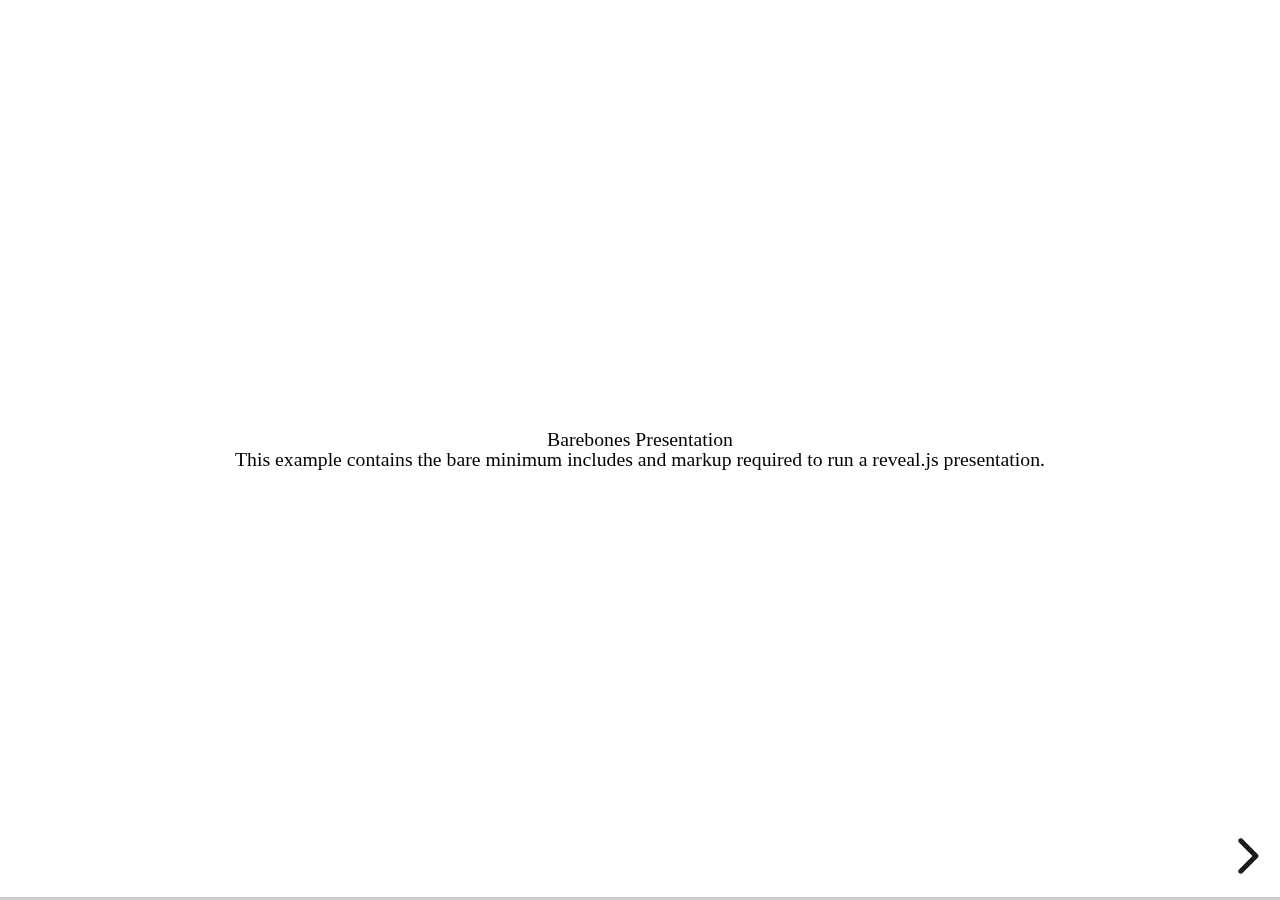
<file: test/examples/barebones.html>
<!doctype html>
<html lang="en">

	<head>
		<meta charset="utf-8">

		<title>reveal.js - Barebones</title>

		<link rel="stylesheet" href="../../css/reveal.css">
	</head>

	<body>

		<div class="reveal">

			<div class="slides">

				<section>
					<h2>Barebones Presentation</h2>
					<p>This example contains the bare minimum includes and markup required to run a reveal.js presentation.</p>
				</section>

				<section>
					<h2>No Theme</h2>
					<p>There's no theme included, so it will fall back on browser defaults.</p>
				</section>

			</div>

		</div>

		<script src="../../js/reveal.js"></script>

		<script>

			Reveal.initialize();

		</script>

	</body>
</html>
</file>
<file: css/theme/beige.css>
/**
 * Beige theme for reveal.js.
 *
 * Copyright (C) 2011-2012 Hakim El Hattab, http://hakim.se
 */
@import url(../../lib/font/league-gothic/league-gothic.css);
@import url(https://fonts.googleapis.com/css?family=Lato:400,700,400italic,700italic);
/*********************************************
 * GLOBAL STYLES
 *********************************************/
body {
  background: #f7f2d3;
  background: -moz-radial-gradient(center, circle cover, white 0%, #f7f2d3 100%);
  background: -webkit-gradient(radial, center center, 0px, center center, 100%, color-stop(0%, white), color-stop(100%, #f7f2d3));
  background: -webkit-radial-gradient(center, circle cover, white 0%, #f7f2d3 100%);
  background: -o-radial-gradient(center, circle cover, white 0%, #f7f2d3 100%);
  background: -ms-radial-gradient(center, circle cover, white 0%, #f7f2d3 100%);
  background: radial-gradient(center, circle cover, white 0%, #f7f2d3 100%);
  background-color: #f7f3de; }

.reveal {
  font-family: "Lato", sans-serif;
  font-size: 40px;
  font-weight: normal;
  color: #333; }

::selection {
  color: #fff;
  background: rgba(79, 64, 28, 0.99);
  text-shadow: none; }

::-moz-selection {
  color: #fff;
  background: rgba(79, 64, 28, 0.99);
  text-shadow: none; }

.reveal .slides section,
.reveal .slides section > section {
  line-height: 1.3;
  font-weight: inherit; }

/*********************************************
 * HEADERS
 *********************************************/
.reveal h1,
.reveal h2,
.reveal h3,
.reveal h4,
.reveal h5,
.reveal h6 {
  margin: 0 0 20px 0;
  color: #333;
  font-family: "League Gothic", Impact, sans-serif;
  font-weight: normal;
  line-height: 1.2;
  letter-spacing: normal;
  text-transform: uppercase;
  text-shadow: none;
  word-wrap: break-word; }

.reveal h1 {
  font-size: 3.77em; }

.reveal h2 {
  font-size: 2.11em; }

.reveal h3 {
  font-size: 1.55em; }

.reveal h4 {
  font-size: 1em; }

.reveal h1 {
  text-shadow: 0 1px 0 #ccc, 0 2px 0 #c9c9c9, 0 3px 0 #bbb, 0 4px 0 #b9b9b9, 0 5px 0 #aaa, 0 6px 1px rgba(0, 0, 0, 0.1), 0 0 5px rgba(0, 0, 0, 0.1), 0 1px 3px rgba(0, 0, 0, 0.3), 0 3px 5px rgba(0, 0, 0, 0.2), 0 5px 10px rgba(0, 0, 0, 0.25), 0 20px 20px rgba(0, 0, 0, 0.15); }

/*********************************************
 * OTHER
 *********************************************/
.reveal p {
  margin: 20px 0;
  line-height: 1.3; }

/* Ensure certain elements are never larger than the slide itself */
.reveal img,
.reveal video,
.reveal iframe {
  max-width: 95%;
  max-height: 95%; }

.reveal strong,
.reveal b {
  font-weight: bold; }

.reveal em {
  font-style: italic; }

.reveal ol,
.reveal dl,
.reveal ul {
  display: inline-block;
  text-align: left;
  margin: 0 0 0 1em; }

.reveal ol {
  list-style-type: decimal; }

.reveal ul {
  list-style-type: disc; }

.reveal ul ul {
  list-style-type: square; }

.reveal ul ul ul {
  list-style-type: circle; }

.reveal ul ul,
.reveal ul ol,
.reveal ol ol,
.reveal ol ul {
  display: block;
  margin-left: 40px; }

.reveal dt {
  font-weight: bold; }

.reveal dd {
  margin-left: 40px; }

.reveal blockquote {
  display: block;
  position: relative;
  width: 70%;
  margin: 20px auto;
  padding: 5px;
  font-style: italic;
  background: rgba(255, 255, 255, 0.05);
  box-shadow: 0px 0px 2px rgba(0, 0, 0, 0.2); }

.reveal blockquote p:first-child,
.reveal blockquote p:last-child {
  display: inline-block; }

.reveal q {
  font-style: italic; }

.reveal pre {
  display: block;
  position: relative;
  width: 90%;
  margin: 20px auto;
  text-align: left;
  font-size: 0.55em;
  font-family: monospace;
  line-height: 1.2em;
  word-wrap: break-word;
  box-shadow: 0px 0px 6px rgba(0, 0, 0, 0.3); }

.reveal code {
  font-family: monospace;
  text-transform: none; }

.reveal pre code {
  display: block;
  padding: 5px;
  overflow: auto;
  max-height: 400px;
  word-wrap: normal; }

.reveal table {
  margin: auto;
  border-collapse: collapse;
  border-spacing: 0; }

.reveal table th {
  font-weight: bold; }

.reveal table th,
.reveal table td {
  text-align: left;
  padding: 0.2em 0.5em 0.2em 0.5em;
  border-bottom: 1px solid; }

.reveal table th[align="center"],
.reveal table td[align="center"] {
  text-align: center; }

.reveal table th[align="right"],
.reveal table td[align="right"] {
  text-align: right; }

.reveal table tbody tr:last-child th,
.reveal table tbody tr:last-child td {
  border-bottom: none; }

.reveal sup {
  vertical-align: super;
  font-size: smaller; }

.reveal sub {
  vertical-align: sub;
  font-size: smaller; }

.reveal small {
  display: inline-block;
  font-size: 0.6em;
  line-height: 1.2em;
  vertical-align: top; }

.reveal small * {
  vertical-align: top; }

/*********************************************
 * LINKS
 *********************************************/
.reveal a {
  color: #8b743d;
  text-decoration: none;
  -webkit-transition: color .15s ease;
  -moz-transition: color .15s ease;
  transition: color .15s ease; }

.reveal a:hover {
  color: #c0a86e;
  text-shadow: none;
  border: none; }

.reveal .roll span:after {
  color: #fff;
  background: #564826; }

/*********************************************
 * IMAGES
 *********************************************/
.reveal section img {
  margin: 50px 50px;
  background: rgba(255, 255, 255, 0.12);
  border: 4px solid #fff;
  box-shadow: 0 0 10px rgba(0, 0, 0, 0.15); }

.reveal section img.plain {
  border: 0;
  box-shadow: none; }

.reveal a img {
  -webkit-transition: all .15s linear;
  -moz-transition: all .15s linear;
  transition: all .15s linear; }

.reveal a:hover img {
  background: rgba(255, 255, 255, 0.2);
  border-color: #8b743d;
  box-shadow: 0 0 20px rgba(0, 0, 0, 0.55); }

/*********************************************
 * NAVIGATION CONTROLS
 *********************************************/
.reveal .controls {
  color: #1DA73E; }

/*********************************************
 * PROGRESS BAR
 *********************************************/
.reveal .progress {
  background: rgba(0, 0, 0, 0.2);
  color: #1DA73E; }

.reveal .progress span {
  -webkit-transition: width 800ms cubic-bezier(0.26, 0.86, 0.44, 0.985);
  -moz-transition: width 800ms cubic-bezier(0.26, 0.86, 0.44, 0.985);
  transition: width 800ms cubic-bezier(0.26, 0.86, 0.44, 0.985); }

/*********************************************
 * PRINT BACKGROUND
 *********************************************/
@media print {
  .backgrounds {
    background-color: #f7f3de; } }
</file>
<file: lib/css/zenburn.css>
/*

Zenburn style from voldmar.ru (c) Vladimir Epifanov <voldmar@voldmar.ru>
based on dark.css by Ivan Sagalaev

*/

.hljs {
  display: block;
  overflow-x: auto;
  padding: 0.5em;
  background: #3f3f3f;
  color: #dcdcdc;
}

.hljs-keyword,
.hljs-selector-tag,
.hljs-tag {
  color: #e3ceab;
}

.hljs-template-tag {
  color: #dcdcdc;
}

.hljs-number {
  color: #8cd0d3;
}

.hljs-variable,
.hljs-template-variable,
.hljs-attribute {
  color: #efdcbc;
}

.hljs-literal {
  color: #efefaf;
}

.hljs-subst {
  color: #8f8f8f;
}

.hljs-title,
.hljs-name,
.hljs-selector-id,
.hljs-selector-class,
.hljs-section,
.hljs-type {
  color: #efef8f;
}

.hljs-symbol,
.hljs-bullet,
.hljs-link {
  color: #dca3a3;
}

.hljs-deletion,
.hljs-string,
.hljs-built_in,
.hljs-builtin-name {
  color: #cc9393;
}

.hljs-addition,
.hljs-comment,
.hljs-quote,
.hljs-meta {
  color: #7f9f7f;
}


.hljs-emphasis {
  font-style: italic;
}

.hljs-strong {
  font-weight: bold;
}
</file>
<file: test/qunit-2.5.0.css>
/*!
 * QUnit 2.5.0
 * https://qunitjs.com/
 *
 * Copyright jQuery Foundation and other contributors
 * Released under the MIT license
 * https://jquery.org/license
 *
 * Date: 2018-01-10T02:56Z
 */

/** Font Family and Sizes */

#qunit-tests, #qunit-header, #qunit-banner, #qunit-testrunner-toolbar, #qunit-filteredTest, #qunit-userAgent, #qunit-testresult {
	font-family: "Helvetica Neue Light", "HelveticaNeue-Light", "Helvetica Neue", Calibri, Helvetica, Arial, sans-serif;
}

#qunit-testrunner-toolbar, #qunit-filteredTest, #qunit-userAgent, #qunit-testresult, #qunit-tests li { font-size: small; }
#qunit-tests { font-size: smaller; }


/** Resets */

#qunit-tests, #qunit-header, #qunit-banner, #qunit-filteredTest, #qunit-userAgent, #qunit-testresult, #qunit-modulefilter {
	margin: 0;
	padding: 0;
}


/** Header (excluding toolbar) */

#qunit-header {
	padding: 0.5em 0 0.5em 1em;

	color: #8699A4;
	background-color: #0D3349;

	font-size: 1.5em;
	line-height: 1em;
	font-weight: 400;

	border-radius: 5px 5px 0 0;
}

#qunit-header a {
	text-decoration: none;
	color: #C2CCD1;
}

#qunit-header a:hover,
#qunit-header a:focus {
	color: #FFF;
}

#qunit-banner {
	height: 5px;
}

#qunit-filteredTest {
	padding: 0.5em 1em 0.5em 1em;
	color: #366097;
	background-color: #F4FF77;
}

#qunit-userAgent {
	padding: 0.5em 1em 0.5em 1em;
	color: #FFF;
	background-color: #2B81AF;
	text-shadow: rgba(0, 0, 0, 0.5) 2px 2px 1px;
}


/** Toolbar */

#qunit-testrunner-toolbar {
	padding: 0.5em 1em 0.5em 1em;
	color: #5E740B;
	background-color: #EEE;
}

#qunit-testrunner-toolbar .clearfix {
	height: 0;
	clear: both;
}

#qunit-testrunner-toolbar label {
	display: inline-block;
}

#qunit-testrunner-toolbar input[type=checkbox],
#qunit-testrunner-toolbar input[type=radio] {
	margin: 3px;
	vertical-align: -2px;
}

#qunit-testrunner-toolbar input[type=text] {
	box-sizing: border-box;
	height: 1.6em;
}

.qunit-url-config,
.qunit-filter,
#qunit-modulefilter {
	display: inline-block;
	line-height: 2.1em;
}

.qunit-filter,
#qunit-modulefilter {
	float: right;
	position: relative;
	margin-left: 1em;
}

.qunit-url-config label {
	margin-right: 0.5em;
}

#qunit-modulefilter-search {
	box-sizing: border-box;
	width: 400px;
}

#qunit-modulefilter-search-container:after {
	position: absolute;
	right: 0.3em;
	content: "\25bc";
	color: black;
}

#qunit-modulefilter-dropdown {
	/* align with #qunit-modulefilter-search */
	box-sizing: border-box;
	width: 400px;
	position: absolute;
	right: 0;
	top: 50%;
	margin-top: 0.8em;

	border: 1px solid #D3D3D3;
	border-top: none;
	border-radius: 0 0 .25em .25em;
	color: #000;
	background-color: #F5F5F5;
	z-index: 99;
}

#qunit-modulefilter-dropdown a {
	color: inherit;
	text-decoration: none;
}

#qunit-modulefilter-dropdown .clickable.checked {
	font-weight: bold;
	color: #000;
	background-color: #D2E0E6;
}

#qunit-modulefilter-dropdown .clickable:hover {
	color: #FFF;
	background-color: #0D3349;
}

#qunit-modulefilter-actions {
	display: block;
	overflow: auto;

	/* align with #qunit-modulefilter-dropdown-list */
	font: smaller/1.5em sans-serif;
}

#qunit-modulefilter-dropdown #qunit-modulefilter-actions > * {
	box-sizing: border-box;
	max-height: 2.8em;
	display: block;
	padding: 0.4em;
}

#qunit-modulefilter-dropdown #qunit-modulefilter-actions > button {
	float: right;
	font: inherit;
}

#qunit-modulefilter-dropdown #qunit-modulefilter-actions > :last-child {
	/* insert padding to align with checkbox margins */
	padding-left: 3px;
}

#qunit-modulefilter-dropdown-list {
	max-height: 200px;
	overflow-y: auto;
	margin: 0;
	border-top: 2px groove threedhighlight;
	padding: 0.4em 0 0;
	font: smaller/1.5em sans-serif;
}

#qunit-modulefilter-dropdown-list li {
	white-space: nowrap;
	overflow: hidden;
	text-overflow: ellipsis;
}

#qunit-modulefilter-dropdown-list .clickable {
	display: block;
	padding-left: 0.15em;
}


/** Tests: Pass/Fail */

#qunit-tests {
	list-style-position: inside;
}

#qunit-tests li {
	padding: 0.4em 1em 0.4em 1em;
	border-bottom: 1px solid #FFF;
	list-style-position: inside;
}

#qunit-tests > li {
	display: none;
}

#qunit-tests li.running,
#qunit-tests li.pass,
#qunit-tests li.fail,
#qunit-tests li.skipped,
#qunit-tests li.aborted {
	display: list-item;
}

#qunit-tests.hidepass {
	position: relative;
}

#qunit-tests.hidepass li.running,
#qunit-tests.hidepass li.pass:not(.todo) {
	visibility: hidden;
	position: absolute;
	width:   0;
	height:  0;
	padding: 0;
	border:  0;
	margin:  0;
}

#qunit-tests li strong {
	cursor: pointer;
}

#qunit-tests li.skipped strong {
	cursor: default;
}

#qunit-tests li a {
	padding: 0.5em;
	color: #C2CCD1;
	text-decoration: none;
}

#qunit-tests li p a {
	padding: 0.25em;
	color: #6B6464;
}
#qunit-tests li a:hover,
#qunit-tests li a:focus {
	color: #000;
}

#qunit-tests li .runtime {
	float: right;
	font-size: smaller;
}

.qunit-assert-list {
	margin-top: 0.5em;
	padding: 0.5em;

	background-color: #FFF;

	border-radius: 5px;
}

.qunit-source {
	margin: 0.6em 0 0.3em;
}

.qunit-collapsed {
	display: none;
}

#qunit-tests table {
	border-collapse: collapse;
	margin-top: 0.2em;
}

#qunit-tests th {
	text-align: right;
	vertical-align: top;
	padding: 0 0.5em 0 0;
}

#qunit-tests td {
	vertical-align: top;
}

#qunit-tests pre {
	margin: 0;
	white-space: pre-wrap;
	word-wrap: break-word;
}

#qunit-tests del {
	color: #374E0C;
	background-color: #E0F2BE;
	text-decoration: none;
}

#qunit-tests ins {
	color: #500;
	background-color: #FFCACA;
	text-decoration: none;
}

/*** Test Counts */

#qunit-tests b.counts                       { color: #000; }
#qunit-tests b.passed                       { color: #5E740B; }
#qunit-tests b.failed                       { color: #710909; }

#qunit-tests li li {
	padding: 5px;
	background-color: #FFF;
	border-bottom: none;
	list-style-position: inside;
}

/*** Passing Styles */

#qunit-tests li li.pass {
	color: #3C510C;
	background-color: #FFF;
	border-left: 10px solid #C6E746;
}

#qunit-tests .pass                          { color: #528CE0; background-color: #D2E0E6; }
#qunit-tests .pass .test-name               { color: #366097; }

#qunit-tests .pass .test-actual,
#qunit-tests .pass .test-expected           { color: #999; }

#qunit-banner.qunit-pass                    { background-color: #C6E746; }

/*** Failing Styles */

#qunit-tests li li.fail {
	color: #710909;
	background-color: #FFF;
	border-left: 10px solid #EE5757;
	white-space: pre;
}

#qunit-tests > li:last-child {
	border-radius: 0 0 5px 5px;
}

#qunit-tests .fail                          { color: #000; background-color: #EE5757; }
#qunit-tests .fail .test-name,
#qunit-tests .fail .module-name             { color: #000; }

#qunit-tests .fail .test-actual             { color: #EE5757; }
#qunit-tests .fail .test-expected           { color: #008000; }

#qunit-banner.qunit-fail                    { background-color: #EE5757; }


/*** Aborted tests */
#qunit-tests .aborted { color: #000; background-color: orange; }
/*** Skipped tests */

#qunit-tests .skipped {
	background-color: #EBECE9;
}

#qunit-tests .qunit-todo-label,
#qunit-tests .qunit-skipped-label {
	background-color: #F4FF77;
	display: inline-block;
	font-style: normal;
	color: #366097;
	line-height: 1.8em;
	padding: 0 0.5em;
	margin: -0.4em 0.4em -0.4em 0;
}

#qunit-tests .qunit-todo-label {
	background-color: #EEE;
}

/** Result */

#qunit-testresult {
	color: #2B81AF;
	background-color: #D2E0E6;

	border-bottom: 1px solid #FFF;
}
#qunit-testresult .clearfix {
	height: 0;
	clear: both;
}
#qunit-testresult .module-name {
	font-weight: 700;
}
#qunit-testresult-display {
	padding: 0.5em 1em 0.5em 1em;
	width: 85%;
	float:left;
}
#qunit-testresult-controls {
	padding: 0.5em 1em 0.5em 1em;
  width: 10%;
	float:left;
}

/** Fixture */

#qunit-fixture {
	position: absolute;
	top: -10000px;
	left: -10000px;
	width: 1000px;
	height: 1000px;
}
</file>
